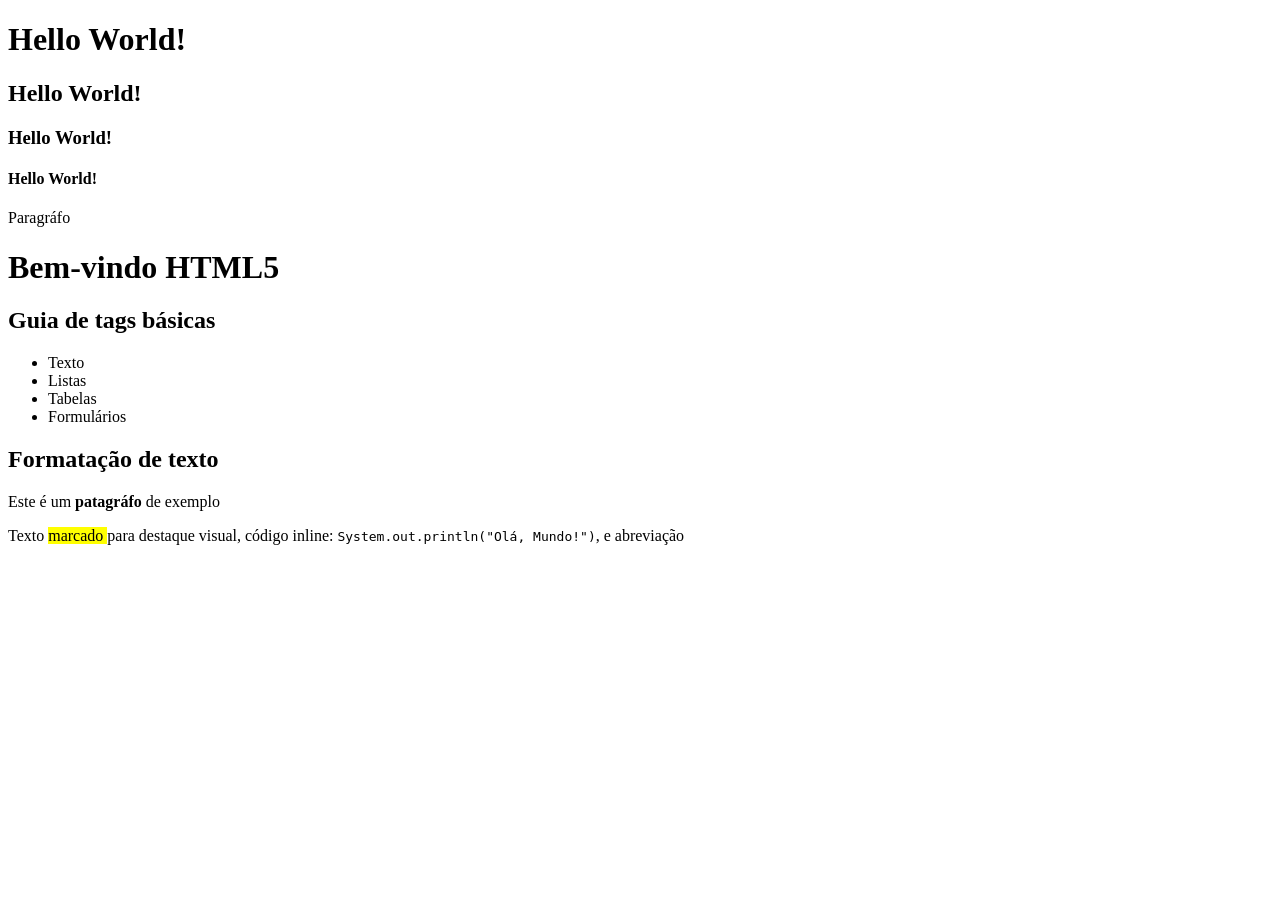
<file: index.html>
<!DOCTYPE html>
<html lang="pt-br">
<head>
    <meta charset="UTF-8">
    <meta name="viewport" content="width=device-width, initial-scale=1.0">
    <meta name="description" content="Portifólio pessoal demonstrando o uso do HTML5">
    <title>Document</title>
</head>
<body!>
    <h1>Hello World!</h1>
    <h2>Hello World!</h2>
    <h3>Hello World!</h3>
    <h4>Hello World!</h4>
    <p>Paragráfo</p>

    <head>
        <h1>Bem-vindo HTML5</h1>
        <h2>Guia de tags básicas</h2>
        <nav>
            <ul>
                <li><a href="#Texto"></a>Texto</li>
                <li><a href="#Listas"></a>Listas</li>
                <li><a href="#Tabelas"></a>Tabelas</li>
                <li><a href="#Formulários"></a>Formulários</li>
            </ul>
        </nav>
        <main>
            <section id="texto">
            <h2>Formatação de texto</h2>
            <p>Este é um <strong>patagráfo</strong> de exemplo</p>
            <p>
                Texto <mark>marcado </mark> para destaque visual, 
                código inline: <code>System.out.println("Olá, Mundo!")</code>,
                e abreviação <abbr title="Hypertext Markup Language"></abbr>
            </p>
        </section>
        </main>
    </head>
</body>
</html>
</file>
